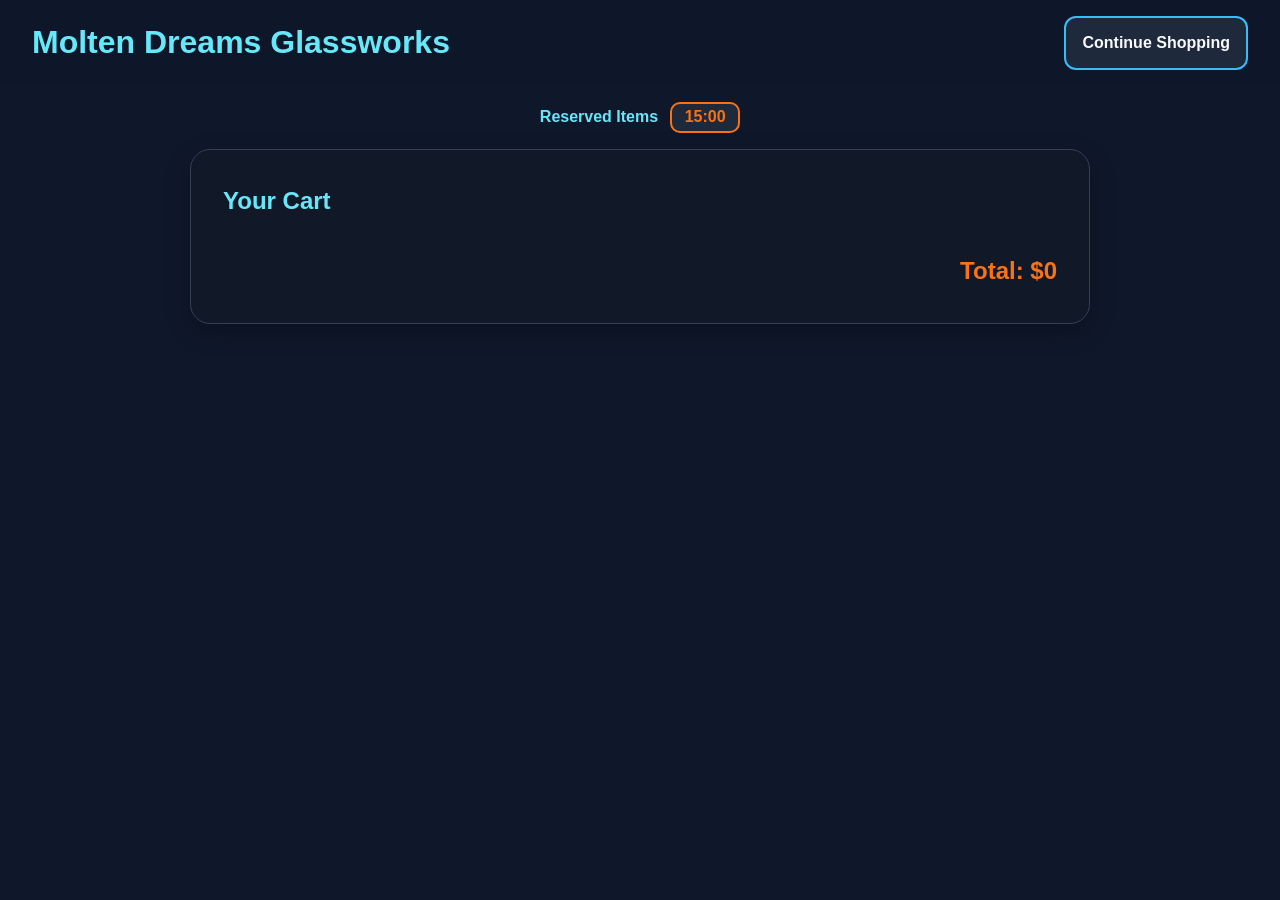
<file: cart.html>
<!DOCTYPE html>
<html lang="en">

<head>
    <!--
        Author:Valentin Esparza
        Date:23aug26
        Purpose:Structures the cart page, displaying reserved items, the countdown timer, and the cart total, 
        populated dynamically by cart.js.
    -->
    <meta charset="UTF-8">
    <meta name="viewport" content="width=device-width, initial-scale=1.0">
    <title>Your Cart</title>

    <!-- STEP 2 -->
    <link rel="stylesheet" href="GP_Storing-Locally_StarterFile.css">
    <script src="cart.js" defer></script>

</head>

<body>
    <header>
        <nav>
            <h1>Molten Dreams Glassworks</h1>
            <a class="cart-area" href="index.html">Continue Shopping</a>
        </nav>
    </header>

    <main>
        <section class="timer-section">
            <h2>Reserved Items</h2>
            <p id="countdown">15:00</p>
        </section>

        <section class="cart-panel">
            <h2>Your Cart</h2>
            <section id="cart-items"></section>
            <h3 id="cart-total">Total: $0</h3>
        </section>
    </main>
</body>

</html>
</file>
<file: GP_Storing-Locally_StarterFile.css>
/* =========================================
     GLASS BLOWING THEME PROVIDED
     DO NOT EDIT THIS FILE
========================================= */

/* =========================================
     RESET
========================================= */

* {
    margin: 0;
    padding: 0;
    box-sizing: border-box;
}

/* =========================================
     BODY
========================================= */

body {
    font-family: Arial, Helvetica, sans-serif;
    background: #0f172a;
    color: #f8fafc;
    min-height: 100vh;
    line-height: 1.6;
}

/* =========================================
     HEADER
========================================= */

header {
    background: rgba(15, 23, 42, 0.95);
    padding: 1rem 2rem;
    position: sticky;
    top: 0;
    z-index: 100;
    backdrop-filter: blur(8px);
}

nav {
    display: flex;
    justify-content: space-between;
    align-items: center;
}

nav h1 {
    color: #67e8f9;
    font-size: 2rem;
}

.cart-area {
    background: #1e293b;
    padding: 0.75rem 1rem;
    border-radius: 12px;
    border: 2px solid #38bdf8;
    display: flex;
    align-items: center;
    gap: 0.75rem;
    cursor: pointer;
    transition: all 0.3s ease;
    text-decoration: none;
    color: #f8fafc;
    font-weight: bold;
}

.cart-area:hover {
    background: #273449;
    border-color: #67e8f9;
    transform: translateY(-2px);
    box-shadow: 0 0 12px rgba(103, 232, 249, 0.4);
}

.cart-area:focus {
    outline: 3px solid #67e8f9;
    outline-offset: 4px;
}

#cart-count {
    background: #f97316;
    color: white;
    min-width: 32px;
    height: 32px;
    border-radius: 50%;
    display: flex;
    justify-content: center;
    align-items: center;
    font-weight: bold;
}

/* =========================================
     HERO SECTION
========================================= */

.hero {
    height: 60vh;
    background-image: url("images/glassworks.png");
    background-size: cover;
    background-position: center;
    display: flex;
    justify-content: center;
    align-items: center;
}

.hero-overlay {
    background: rgba(15, 23, 42, 0.75);
    padding: 2rem;
    border-radius: 20px;
    max-width: 700px;
    text-align: center;
}

.hero h2 {
    font-size: 3rem;
    margin-bottom: 1rem;
}

/* =========================================
     TIMER SECTION
========================================= */

.timer-section {
    display: flex;
    justify-content: center;
    align-items: center;
    gap: 0.75rem;
    padding: 1rem;
}

.timer-section h2,
.timer-section h3 {
    font-size: 1rem;
    color: #67e8f9;
    margin: 0;
}

#countdown {
    background: #1e293b;
    border: 2px solid #f97316;
    border-radius: 10px;
    padding: 0.35rem 0.75rem;
    font-size: 1rem;
    font-weight: bold;
    color: #f97316;
    line-height: 1;
    margin: 0;
    min-width: 70px;
    text-align: center;
}

/* =========================================
     CART PAGE
========================================= */

.cart-panel {
    max-width: 900px;
    margin: 0 auto 3rem auto;
    background: #111827;
    padding: 2rem;
    border-radius: 20px;
    border: 1px solid #334155;
    box-shadow: 0 8px 25px rgba(0, 0, 0, 0.25);
}

.cart-panel h2 {
    color: #67e8f9;
    margin-bottom: 1.5rem;
}

.cart-item {
    display: flex;
    justify-content: space-between;
    align-items: center;
    padding: 1rem;
    margin-bottom: 1rem;
    background: #1e293b;
    border-radius: 12px;
    border: 1px solid #334155;
}

.cart-item:last-child {
    margin-bottom: 0;
}

#cart-total {
    margin-top: 2rem;
    color: #f97316;
    font-size: 1.5rem;
    text-align: right;
}

/* =========================================
     PRODUCTS
========================================= */

.products-section {
    padding: 2rem;
}

.product-grid {
    display: grid;
    grid-template-columns: repeat(auto-fit, minmax(280px, 1fr));
    gap: 2rem;
}

.product-card {
    background: #1e293b;
    border-radius: 20px;
    overflow: hidden;
    transition: transform 0.3s ease;
    position: relative;
    border: 2px solid transparent;
}

.product-card:hover {
    transform: translateY(-6px);
    border-color: #38bdf8;
}

.product-card img {
    width: 100%;
    height: 220px;
    object-fit: cover;
}

.product-content {
    padding: 1.5rem;
}

.product-content h3 {
    margin-bottom: 0.5rem;
}

.stock {
    margin-top: 0.5rem;
    color: #67e8f9;
    font-weight: bold;
}

button {
    margin-top: 1rem;
    width: 100%;
    padding: 0.9rem;
    border: none;
    border-radius: 10px;
    background: #f97316;
    color: white;
    cursor: pointer;
    font-size: 1rem;
    transition: background 0.3s ease;
}

button:hover {
    background: #ea580c;
}

button:focus {
    outline: 3px solid #67e8f9;
}

button:disabled {
    cursor: not-allowed;
}

/* =========================================
     OUT OF STOCK
========================================= */

.out-of-stock {
    opacity: 0.4;
    filter: grayscale(100%);
    cursor: not-allowed;
}

.out-of-stock::after {
    content: "OUT OF STOCK";
    position: absolute;
    top: 10px;
    right: 10px;
    background: #991b1b;
    color: white;
    padding: 0.5rem 0.75rem;
    border-radius: 8px;
    opacity: 0;
    transition: opacity 0.3s ease;
    font-size: 0.8rem;
    font-weight: bold;
}

.out-of-stock:hover::after {
    opacity: 1;
}

/* Custom tooltip that follows mouse */
.mouse-tooltip {
    position: fixed;
    background: rgba(153, 27, 27, 0.95);
    color: white;
    padding: 0.6rem 0.9rem;
    border-radius: 8px;
    font-size: 0.85rem;
    font-weight: bold;
    pointer-events: none;
    opacity: 0;
    transform: translate(12px, 12px);
    transition: opacity 0.2s ease;
    z-index: 1000;
    letter-spacing: 1px;
}

.mouse-tooltip.show {
    opacity: 1;
}

/* =========================================
     NOTIFICATION
========================================= */

.notification {
    position: fixed;
    bottom: 20px;
    right: 20px;
    background: #22c55e;
    padding: 1rem 1.5rem;
    border-radius: 10px;
    opacity: 0;
    transition: opacity 0.4s ease;
    z-index: 1000;
}

.notification.show {
    opacity: 1;
}

/* =========================================
     VISUAL ANIMATION
========================================= */

.animate {
    animation: pulse 0.5s ease;
}

@keyframes pulse {
    0% {
        transform: scale(1);
    }

    50% {
        transform: scale(1.05);
    }

    100% {
        transform: scale(1);
    }
}

/* =========================================
     RESPONSIVE DESIGN
========================================= */

@media (max-width: 768px) {

    .hero h2 {
        font-size: 2rem;
    }

    nav {
        flex-direction: column;
        gap: 1rem;
    }

    .cart-panel {
        margin: 1rem;
        padding: 1.25rem;
    }

    .cart-item {
        flex-direction: column;
        align-items: flex-start;
        gap: 0.5rem;
    }

    #cart-total {
        text-align: left;
    }
}
</file>
